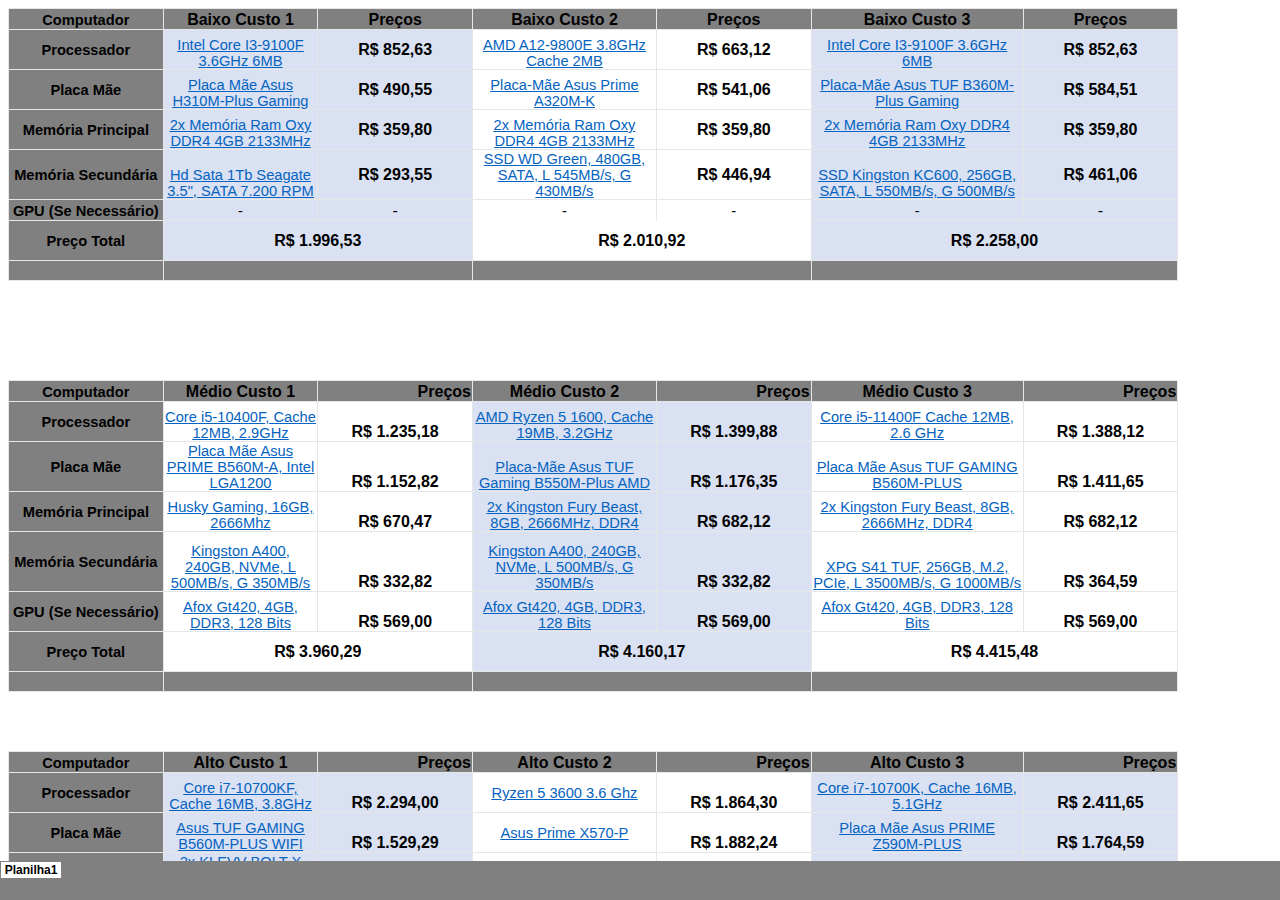
<file: index.html>
<html xmlns:v="urn:schemas-microsoft-com:vml"
xmlns:o="urn:schemas-microsoft-com:office:office"
xmlns:x="urn:schemas-microsoft-com:office:excel"
xmlns="http://www.w3.org/TR/REC-html40">

<head>
<meta name="Excel Workbook Frameset">
<meta http-equiv=Content-Type content="text/html; charset=windows-1252">
<meta name=ProgId content=Excel.Sheet>
<meta name=Generator content="Microsoft Excel 15">
<link rel=File-List href="index_arquivos/filelist.xml">
<![if !supportTabStrip]>
<link id="shLink" href="index_arquivos/sheet001.html">

<link id="shLink">

<script language="JavaScript">
<!--
 var c_lTabs=1;

 var c_rgszSh=new Array(c_lTabs);
 c_rgszSh[0] = "Planilha1";



 var c_rgszClr=new Array(8);
 c_rgszClr[0]="window";
 c_rgszClr[1]="buttonface";
 c_rgszClr[2]="windowframe";
 c_rgszClr[3]="windowtext";
 c_rgszClr[4]="threedlightshadow";
 c_rgszClr[5]="threedhighlight";
 c_rgszClr[6]="threeddarkshadow";
 c_rgszClr[7]="threedshadow";

 var g_iShCur;
 var g_rglTabX=new Array(c_lTabs);

function fnGetIEVer()
{
 var ua=window.navigator.userAgent
 var msie=ua.indexOf("MSIE")
 if (msie>0 && window.navigator.platform=="Win32")
  return parseInt(ua.substring(msie+5,ua.indexOf(".", msie)));
 else
  return 0;
}

function fnBuildFrameset()
{
 var szHTML="<frameset rows=\"*,18\" border=0 width=0 frameborder=no framespacing=0>"+
  "<frame src=\""+document.all.item("shLink")[0].href+"\" name=\"frSheet\" noresize>"+
  "<frameset cols=\"54,*\" border=0 width=0 frameborder=no framespacing=0>"+
  "<frame src=\"\" name=\"frScroll\" marginwidth=0 marginheight=0 scrolling=no>"+
  "<frame src=\"\" name=\"frTabs\" marginwidth=0 marginheight=0 scrolling=no>"+
  "</frameset></frameset><plaintext>";

 with (document) {
  open("text/html","replace");
  write(szHTML);
  close();
 }

 fnBuildTabStrip();
}

function fnBuildTabStrip()
{
 var szHTML=
  "<html><head><style>.clScroll {font:8pt Courier New;color:"+c_rgszClr[6]+";cursor:default;line-height:10pt;}"+
  ".clScroll2 {font:10pt Arial;color:"+c_rgszClr[6]+";cursor:default;line-height:11pt;}</style></head>"+
  "<body onclick=\"event.returnValue=false;\" ondragstart=\"event.returnValue=false;\" onselectstart=\"event.returnValue=false;\" bgcolor="+c_rgszClr[4]+" topmargin=0 leftmargin=0><table cellpadding=0 cellspacing=0 width=100%>"+
  "<tr><td colspan=6 height=1 bgcolor="+c_rgszClr[2]+"></td></tr>"+
  "<tr><td style=\"font:1pt\">&nbsp;<td>"+
  "<td valign=top id=tdScroll class=\"clScroll\" onclick=\"parent.fnFastScrollTabs(0);\" onmouseover=\"parent.fnMouseOverScroll(0);\" onmouseout=\"parent.fnMouseOutScroll(0);\"><a>&#171;</a></td>"+
  "<td valign=top id=tdScroll class=\"clScroll2\" onclick=\"parent.fnScrollTabs(0);\" ondblclick=\"parent.fnScrollTabs(0);\" onmouseover=\"parent.fnMouseOverScroll(1);\" onmouseout=\"parent.fnMouseOutScroll(1);\"><a>&lt</a></td>"+
  "<td valign=top id=tdScroll class=\"clScroll2\" onclick=\"parent.fnScrollTabs(1);\" ondblclick=\"parent.fnScrollTabs(1);\" onmouseover=\"parent.fnMouseOverScroll(2);\" onmouseout=\"parent.fnMouseOutScroll(2);\"><a>&gt</a></td>"+
  "<td valign=top id=tdScroll class=\"clScroll\" onclick=\"parent.fnFastScrollTabs(1);\" onmouseover=\"parent.fnMouseOverScroll(3);\" onmouseout=\"parent.fnMouseOutScroll(3);\"><a>&#187;</a></td>"+
  "<td style=\"font:1pt\">&nbsp;<td></tr></table></body></html>";

 with (frames['frScroll'].document) {
  open("text/html","replace");
  write(szHTML);
  close();
 }

 szHTML =
  "<html><head>"+
  "<style>A:link,A:visited,A:active {text-decoration:none;"+"color:"+c_rgszClr[3]+";}"+
  ".clTab {cursor:hand;background:"+c_rgszClr[1]+";font:9pt Arial;padding-left:3px;padding-right:3px;text-align:center;}"+
  ".clBorder {background:"+c_rgszClr[2]+";font:1pt;}"+
  "</style></head><body onload=\"parent.fnInit();\" onselectstart=\"event.returnValue=false;\" ondragstart=\"event.returnValue=false;\" bgcolor="+c_rgszClr[4]+
  " topmargin=0 leftmargin=0><table id=tbTabs cellpadding=0 cellspacing=0>";

 var iCellCount=(c_lTabs+1)*2;

 var i;
 for (i=0;i<iCellCount;i+=2)
  szHTML+="<col width=1><col>";

 var iRow;
 for (iRow=0;iRow<6;iRow++) {

  szHTML+="<tr>";

  if (iRow==5)
   szHTML+="<td colspan="+iCellCount+"></td>";
  else {
   if (iRow==0) {
    for(i=0;i<iCellCount;i++)
     szHTML+="<td height=1 class=\"clBorder\"></td>";
   } else if (iRow==1) {
    for(i=0;i<c_lTabs;i++) {
     szHTML+="<td height=1 nowrap class=\"clBorder\">&nbsp;</td>";
     szHTML+=
      "<td id=tdTab height=1 nowrap class=\"clTab\" onmouseover=\"parent.fnMouseOverTab("+i+");\" onmouseout=\"parent.fnMouseOutTab("+i+");\">"+
      "<a href=\""+document.all.item("shLink")[i].href+"\" target=\"frSheet\" id=aTab>&nbsp;"+c_rgszSh[i]+"&nbsp;</a></td>";
    }
    szHTML+="<td id=tdTab height=1 nowrap class=\"clBorder\"><a id=aTab>&nbsp;</a></td><td width=100%></td>";
   } else if (iRow==2) {
    for (i=0;i<c_lTabs;i++)
     szHTML+="<td height=1></td><td height=1 class=\"clBorder\"></td>";
    szHTML+="<td height=1></td><td height=1></td>";
   } else if (iRow==3) {
    for (i=0;i<iCellCount;i++)
     szHTML+="<td height=1></td>";
   } else if (iRow==4) {
    for (i=0;i<c_lTabs;i++)
     szHTML+="<td height=1 width=1></td><td height=1></td>";
    szHTML+="<td height=1 width=1></td><td></td>";
   }
  }
  szHTML+="</tr>";
 }

 szHTML+="</table></body></html>";
 with (frames['frTabs'].document) {
  open("text/html","replace");
  charset=document.charset;
  write(szHTML);
  close();
 }
}

function fnInit()
{
 g_rglTabX[0]=0;
 var i;
 for (i=1;i<=c_lTabs;i++)
  with (frames['frTabs'].document.all.tbTabs.rows[1].cells[fnTabToCol(i-1)])
   g_rglTabX[i]=offsetLeft+offsetWidth-6;
}

function fnTabToCol(iTab)
{
 return 2*iTab+1;
}

function fnNextTab(fDir)
{
 var iNextTab=-1;
 var i;

 with (frames['frTabs'].document.body) {
  if (fDir==0) {
   if (scrollLeft>0) {
    for (i=0;i<c_lTabs&&g_rglTabX[i]<scrollLeft;i++);
    if (i<c_lTabs)
     iNextTab=i-1;
   }
  } else {
   if (g_rglTabX[c_lTabs]+6>offsetWidth+scrollLeft) {
    for (i=0;i<c_lTabs&&g_rglTabX[i]<=scrollLeft;i++);
    if (i<c_lTabs)
     iNextTab=i;
   }
  }
 }
 return iNextTab;
}

function fnScrollTabs(fDir)
{
 var iNextTab=fnNextTab(fDir);

 if (iNextTab>=0) {
  frames['frTabs'].scroll(g_rglTabX[iNextTab],0);
  return true;
 } else
  return false;
}

function fnFastScrollTabs(fDir)
{
 if (c_lTabs>16)
  frames['frTabs'].scroll(g_rglTabX[fDir?c_lTabs-1:0],0);
 else
  if (fnScrollTabs(fDir)>0) window.setTimeout("fnFastScrollTabs("+fDir+");",5);
}

function fnSetTabProps(iTab,fActive)
{
 var iCol=fnTabToCol(iTab);
 var i;

 if (iTab>=0) {
  with (frames['frTabs'].document.all) {
   with (tbTabs) {
    for (i=0;i<=4;i++) {
     with (rows[i]) {
      if (i==0)
       cells[iCol].style.background=c_rgszClr[fActive?0:2];
      else if (i>0 && i<4) {
       if (fActive) {
        cells[iCol-1].style.background=c_rgszClr[2];
        cells[iCol].style.background=c_rgszClr[0];
        cells[iCol+1].style.background=c_rgszClr[2];
       } else {
        if (i==1) {
         cells[iCol-1].style.background=c_rgszClr[2];
         cells[iCol].style.background=c_rgszClr[1];
         cells[iCol+1].style.background=c_rgszClr[2];
        } else {
         cells[iCol-1].style.background=c_rgszClr[4];
         cells[iCol].style.background=c_rgszClr[(i==2)?2:4];
         cells[iCol+1].style.background=c_rgszClr[4];
        }
       }
      } else
       cells[iCol].style.background=c_rgszClr[fActive?2:4];
     }
    }
   }
   with (aTab[iTab].style) {
    cursor=(fActive?"default":"hand");
    color=c_rgszClr[3];
   }
  }
 }
}

function fnMouseOverScroll(iCtl)
{
 frames['frScroll'].document.all.tdScroll[iCtl].style.color=c_rgszClr[7];
}

function fnMouseOutScroll(iCtl)
{
 frames['frScroll'].document.all.tdScroll[iCtl].style.color=c_rgszClr[6];
}

function fnMouseOverTab(iTab)
{
 if (iTab!=g_iShCur) {
  var iCol=fnTabToCol(iTab);
  with (frames['frTabs'].document.all) {
   tdTab[iTab].style.background=c_rgszClr[5];
  }
 }
}

function fnMouseOutTab(iTab)
{
 if (iTab>=0) {
  var elFrom=frames['frTabs'].event.srcElement;
  var elTo=frames['frTabs'].event.toElement;

  if ((!elTo) ||
   (elFrom.tagName==elTo.tagName) ||
   (elTo.tagName=="A" && elTo.parentElement!=elFrom) ||
   (elFrom.tagName=="A" && elFrom.parentElement!=elTo)) {

   if (iTab!=g_iShCur) {
    with (frames['frTabs'].document.all) {
     tdTab[iTab].style.background=c_rgszClr[1];
    }
   }
  }
 }
}

function fnSetActiveSheet(iSh)
{
 if (iSh!=g_iShCur) {
  fnSetTabProps(g_iShCur,false);
  fnSetTabProps(iSh,true);
  g_iShCur=iSh;
 }
}

 window.g_iIEVer=fnGetIEVer();
 if (window.g_iIEVer>=4)
  fnBuildFrameset();
//-->
</script>
<![endif]><!--[if gte mso 9]><xml>
 <x:ExcelWorkbook>
  <x:ExcelWorksheets>
   <x:ExcelWorksheet>
    <x:Name>Planilha1</x:Name>
    <x:WorksheetSource HRef="index_arquivos/sheet001.html"/>
   </x:ExcelWorksheet>
  </x:ExcelWorksheets>
  <x:Stylesheet HRef="index_arquivos/stylesheet.css"/>
  <x:WindowHeight>11160</x:WindowHeight>
  <x:WindowWidth>20730</x:WindowWidth>
  <x:WindowTopX>32767</x:WindowTopX>
  <x:WindowTopY>4605</x:WindowTopY>
  <x:ProtectStructure>False</x:ProtectStructure>
  <x:ProtectWindows>False</x:ProtectWindows>
 </x:ExcelWorkbook>
</xml><![endif]-->
</head>

<frameset rows="*,39" border=0 width=0 frameborder=no framespacing=0>
 <frame src="index_arquivos/sheet001.html" name="frSheet">
 <frame src="index_arquivos/tabstrip.html" name="frTabs" marginwidth=0 marginheight=0>
 <noframes>
  <body>
   <p>Esta p�gina usa quadros, mas o seu navegador n�o d� suporte para eles.</p>
  </body>
 </noframes>
</frameset>
</html>
</file>
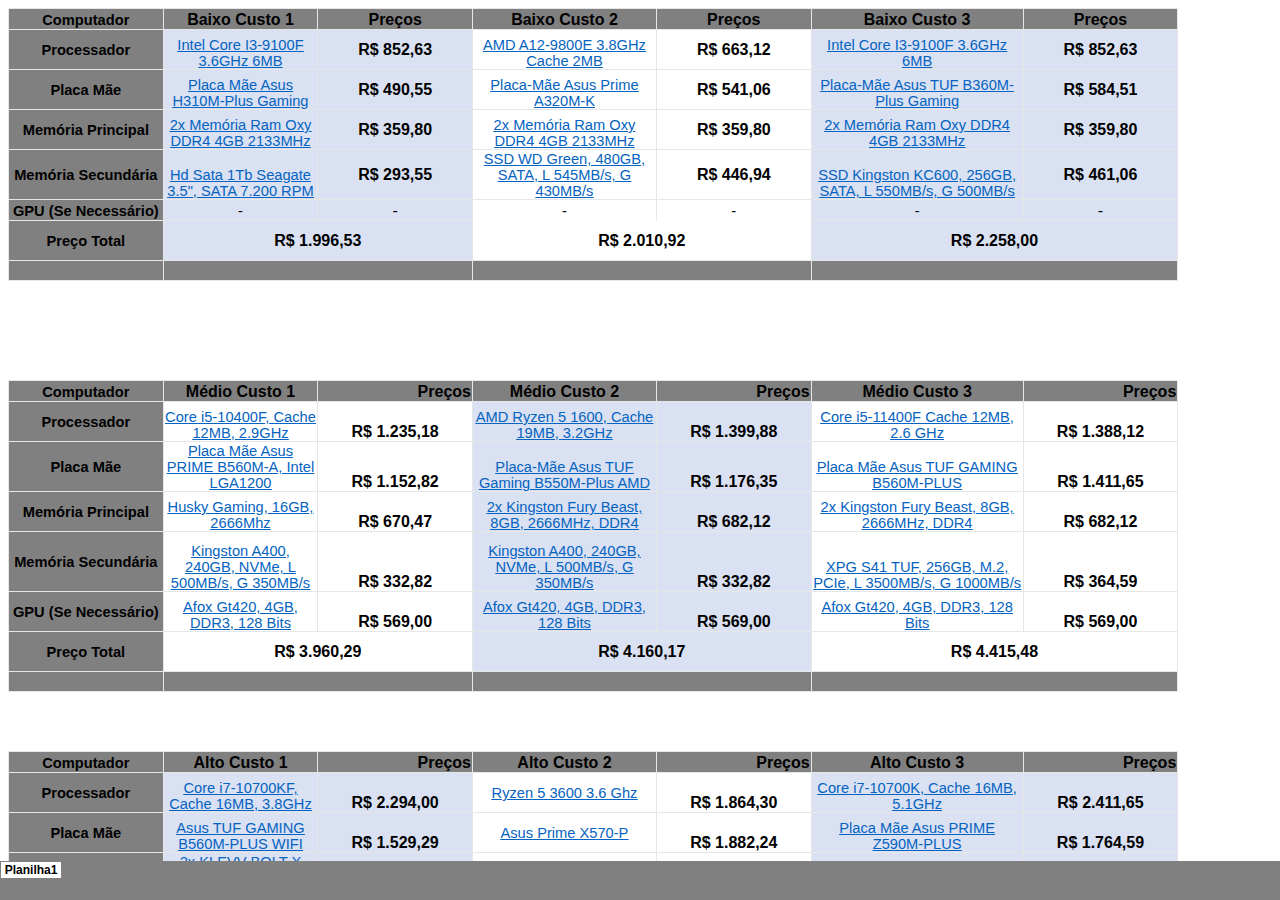
<file: index_arquivos/sheet001.html>
<html xmlns:v="urn:schemas-microsoft-com:vml"
xmlns:o="urn:schemas-microsoft-com:office:office"
xmlns:x="urn:schemas-microsoft-com:office:excel"
xmlns="http://www.w3.org/TR/REC-html40">

<head>
<meta http-equiv=Content-Type content="text/html; charset=windows-1252">
<meta name=ProgId content=Excel.Sheet>
<meta name=Generator content="Microsoft Excel 15">
<link id=Main-File rel=Main-File href="../index.html">
<link rel=File-List href=filelist.xml>
<link rel=Stylesheet href=stylesheet.css>
<style>
<!--table
	{mso-displayed-decimal-separator:"\,";
	mso-displayed-thousand-separator:"\.";}
@page
	{margin:.79in .51in .79in .51in;
	mso-header-margin:.31in;
	mso-footer-margin:.31in;}
-->
</style>
<![if !supportTabStrip]><script language="JavaScript">
<!--
function fnUpdateTabs()
 {
  if (parent.window.g_iIEVer>=4) {
   if (parent.document.readyState=="complete"
    && parent.frames['frTabs'].document.readyState=="complete")
   parent.fnSetActiveSheet(0);
  else
   window.setTimeout("fnUpdateTabs();",150);
 }
}

if (window.name!="frSheet")
 window.location.replace("../index.html");
else
 fnUpdateTabs();
//-->
</script>
<![endif]>
</head>

<body link="#0563C1" vlink="#954F72">

<table border=0 cellpadding=0 cellspacing=0 width=1171 style='border-collapse:
 collapse;table-layout:fixed;width:877pt'>
 <col width=155 span=3 style='width:116pt'>
 <col width=184 style='mso-width-source:userset;mso-width-alt:6729;width:138pt'>
 <col width=155 style='width:116pt'>
 <col width=212 style='mso-width-source:userset;mso-width-alt:7753;width:159pt'>
 <col width=155 style='width:116pt'>
 <tr height=21 style='height:15.75pt'>
  <td height=21 class=xl78 width=155 style='height:15.75pt;width:116pt'>Computador</td>
  <td class=xl79 width=155 style='border-left:none;width:116pt'>Baixo Custo 1</td>
  <td class=xl81 width=155 style='border-left:none;width:116pt'>Pre�os</td>
  <td class=xl79 width=184 style='border-left:none;width:138pt'>Baixo Custo 2</td>
  <td class=xl81 width=155 style='border-left:none;width:116pt'>Pre�os</td>
  <td class=xl79 width=212 style='border-left:none;width:159pt'>Baixo Custo 3</td>
  <td class=xl81 width=155 style='border-left:none;width:116pt'>Pre�os</td>
 </tr>
 <tr height=40 style='height:30.0pt'>
  <td height=40 class=xl65 width=155 style='height:30.0pt;border-top:none;
  width:116pt'>Processador</td>
  <td class=xl66 width=155 style='border-top:none;border-left:none;width:116pt'><a
  href="https://www.casasbahia.com.br/processador-intel-core-i3-9100f-36ghz-6mb-lga1151-9-geracao-bx80684i39100f-1503982069/p/1503982069?utm_medium=Cpc&amp;utm_source=GP_PLA&amp;IdSku=1503982069&amp;idLojista=13600&amp;utm_campaign=3P_acess%C3%B3rios-e-inova%C3%A7%C3%B5es_SSC&amp;gclid=Cj0KCQjwg7KJBhDyARIsAHrAXaHykaQN1WdSreZ-4OyK3BvWLztaeTyigDHKmojF0Svz7Nef50PIP78aAtsGEALw_wcB"
  target="_parent">Intel Core I3-9100F 3.6GHz 6MB</a></td>
  <td class=xl69 width=155 style='border-top:none;border-left:none;width:116pt'>R$
  852,63</td>
  <td class=xl70 width=184 style='border-top:none;border-left:none;width:138pt'><a
  href="https://www.magazineluiza.com.br/processador-amd-a12-9800e-am4-3-8ghz-cache-2mb/p/jf29a3k9h6/in/prsd/?&amp;seller_id=cltech"
  target="_parent">AMD A12-9800E 3.8GHz Cache 2MB</a></td>
  <td class=xl73 width=155 style='border-top:none;border-left:none;width:116pt'>R$
  663,12</td>
  <td class=xl66 width=212 style='border-top:none;border-left:none;width:159pt'><a
  href="https://www.casasbahia.com.br/processador-intel-core-i3-9100f-36ghz-6mb-lga1151-9-geracao-bx80684i39100f-1503982069/p/1503982069?utm_medium=Cpc&amp;utm_source=GP_PLA&amp;IdSku=1503982069&amp;idLojista=13600&amp;utm_campaign=3P_acess%C3%B3rios-e-inova%C3%A7%C3%B5es_SSC&amp;gclid=Cj0KCQjwg7KJBhDyARIsAHrAXaHykaQN1WdSreZ-4OyK3BvWLztaeTyigDHKmojF0Svz7Nef50PIP78aAtsGEALw_wcB"
  target="_parent">Intel Core I3-9100F 3.6GHz 6MB</a></td>
  <td class=xl69 width=155 style='border-top:none;border-left:none;width:116pt'>R$
  852,63</td>
 </tr>
 <tr height=40 style='height:30.0pt'>
  <td height=40 class=xl65 width=155 style='height:30.0pt;border-top:none;
  width:116pt'>Placa M�e</td>
  <td class=xl66 width=155 style='border-top:none;border-left:none;width:116pt'><a
  href="https://www.kabum.com.br/produto/152984/placa-m-e-asus-h310m-plus-gaming-p-processador-intel-9-8-gera-o-lga-1151-ddr4-matx"
  target="_parent">Placa M�e Asus H310M-Plus Gaming</a></td>
  <td class=xl69 width=155 style='border-top:none;border-left:none;width:116pt'>R$
  490,55</td>
  <td class=xl70 width=184 style='border-top:none;border-left:none;width:138pt'><a
  href="https://www.kabum.com.br/produto/93427/placa-m-e-asus-prime-a320m-k-br-amd-am4-matx-ddr4"
  target="_parent">Placa-M�e Asus Prime A320M-K</a></td>
  <td class=xl73 width=155 style='border-top:none;border-left:none;width:116pt'>R$
  541,06</td>
  <td class=xl66 width=212 style='border-top:none;border-left:none;width:159pt'><a
  href="https://www.kabum.com.br/produto/133992/placa-m-e-asus-tuf-b360m-plus-gaming-br-intel-lga-1151-matx-ddr4"
  target="_parent">Placa-M�e Asus TUF B360M-Plus Gaming</a></td>
  <td class=xl69 width=155 style='border-top:none;border-left:none;width:116pt'>R$
  584,51</td>
 </tr>
 <tr height=40 style='height:30.0pt'>
  <td height=40 class=xl65 width=155 style='height:30.0pt;border-top:none;
  width:116pt'>Mem�ria Principal</td>
  <td class=xl66 width=155 style='border-top:none;border-left:none;width:116pt'><a
  href="https://www.kabum.com.br/produto/117545/mem-ria-ram-oxy-ddr4-4gb-2133mhz-oxy16n11-4g"
  target="_parent">2x Mem�ria Ram Oxy DDR4 4GB 2133MHz</a></td>
  <td class=xl69 width=155 style='border-top:none;border-left:none;width:116pt'>R$
  359,80</td>
  <td class=xl70 width=184 style='border-top:none;border-left:none;width:138pt'><a
  href="https://www.kabum.com.br/produto/117545/mem-ria-ram-oxy-ddr4-4gb-2133mhz-oxy16n11-4g"
  target="_parent">2x Mem�ria Ram Oxy DDR4 4GB 2133MHz</a></td>
  <td class=xl73 width=155 style='border-top:none;border-left:none;width:116pt'>R$
  359,80</td>
  <td class=xl66 width=212 style='border-top:none;border-left:none;width:159pt'><a
  href="https://www.kabum.com.br/produto/117545/mem-ria-ram-oxy-ddr4-4gb-2133mhz-oxy16n11-4g"
  target="_parent">2x Mem�ria Ram Oxy DDR4 4GB 2133MHz</a></td>
  <td class=xl69 width=155 style='border-top:none;border-left:none;width:116pt'>R$
  359,80</td>
 </tr>
 <tr height=40 style='height:30.0pt'>
  <td height=40 class=xl65 width=155 style='height:30.0pt;border-top:none;
  width:116pt'>Mem�ria Secund�ria</td>
  <td class=xl66 width=155 style='border-top:none;border-left:none;width:116pt'><a
  href="https://www.americanas.com.br/produto/3148540847?WT.srch=1&amp;opn=YSMESP&amp;sellerid=18552346000168&amp;epar=bp_pl_00_go_todos-os-produtos_geral_gmv&amp;acc=e789ea56094489dffd798f86ff51c7a9&amp;i=56f30ab2eec3dfb1f8ebb847&amp;o=6072c3e5f8e95eac3d53408a&amp;gclid=Cj0KCQjwg7KJBhDyARIsAHrAXaF_9eM6DmTKXiJqMvjPTut14Chq3B6JXwDxRiErT1iOEzX7eI2fTBQaAik8EALw_wcB"
  target="_parent">Hd Sata 1Tb Seagate 3.5&quot;, SATA 7.200 RPM</a></td>
  <td class=xl69 width=155 style='border-top:none;border-left:none;width:116pt'>R$
  293,55</td>
  <td class=xl70 width=184 style='border-top:none;border-left:none;width:138pt'><a
  href="https://www.kabum.com.br/produto/98432/ssd-wd-green-480gb-sata-leitura-545mb-s-grava-o-430mb-s-wds480g2g0a"
  target="_parent">SSD WD Green, 480GB, SATA, L 545MB/s, G 430MB/s</a></td>
  <td class=xl73 width=155 style='border-top:none;border-left:none;width:116pt'>R$
  446,94</td>
  <td class=xl66 width=212 style='border-top:none;border-left:none;width:159pt'><a
  href="https://www.kabum.com.br/produto/107338/ssd-kingston-kc600-256gb-sata-leitura-550mb-s-grava-o-500mb-s-skc600-256g"
  target="_parent">SSD Kingston KC600, 256GB, SATA, L 550MB/s, G 500MB/s</a></td>
  <td class=xl69 width=155 style='border-top:none;border-left:none;width:116pt'>R$
  461,06</td>
 </tr>
 <tr height=21 style='height:15.75pt'>
  <td height=21 class=xl65 width=155 style='height:15.75pt;border-top:none;
  width:116pt'>GPU (Se Necess�rio)</td>
  <td class=xl68 width=155 style='border-top:none;border-left:none;width:116pt'>-</td>
  <td class=xl72 width=155 style='border-top:none;border-left:none;width:116pt'>-</td>
  <td class=xl74 width=184 style='border-top:none;border-left:none;width:138pt'>-</td>
  <td class=xl74 width=155 style='border-top:none;border-left:none;width:116pt'>-</td>
  <td class=xl68 width=212 style='border-top:none;border-left:none;width:159pt'>-</td>
  <td class=xl72 width=155 style='border-top:none;border-left:none;width:116pt'>-</td>
 </tr>
 <tr height=40 style='mso-height-source:userset;height:30.0pt'>
  <td height=40 class=xl65 width=155 style='height:30.0pt;border-top:none;
  width:116pt'>Pre�o Total</td>
  <td colspan=2 class=xl88 width=310 style='border-right:.5pt solid #E7E6E6;
  border-left:none;width:232pt'>R$ 1.996,53</td>
  <td colspan=2 class=xl90 width=339 style='border-right:.5pt solid #E7E6E6;
  border-left:none;width:254pt'>R$ 2.010,92</td>
  <td colspan=2 class=xl88 width=367 style='border-right:.5pt solid #E7E6E6;
  border-left:none;width:275pt'>R$ 2.258,00</td>
 </tr>
 <tr height=20 style='height:15.0pt'>
  <td height=20 class=xl65 width=155 style='height:15.0pt;border-top:none;
  width:116pt'>&nbsp;</td>
  <td colspan=2 class=xl82 width=310 style='border-right:.5pt solid #E7E6E6;
  border-left:none;width:232pt'>&nbsp;</td>
  <td colspan=2 class=xl82 width=339 style='border-right:.5pt solid #E7E6E6;
  border-left:none;width:254pt'>&nbsp;</td>
  <td colspan=2 class=xl82 width=367 style='border-right:.5pt solid #E7E6E6;
  border-left:none;width:275pt'>&nbsp;</td>
 </tr>
 <tr height=100 style='height:75.0pt;mso-xlrowspan:5'>
  <td height=100 colspan=7 style='height:75.0pt;mso-ignore:colspan'></td>
 </tr>
 <tr height=21 style='height:15.75pt'>
  <td height=21 class=xl78 width=155 style='height:15.75pt;width:116pt'>Computador</td>
  <td class=xl79 width=155 style='border-left:none;width:116pt'>M�dio Custo 1</td>
  <td class=xl80 width=155 style='border-left:none;width:116pt'>Pre�os</td>
  <td class=xl79 width=184 style='border-left:none;width:138pt'>M�dio Custo 2</td>
  <td class=xl80 width=155 style='border-left:none;width:116pt'>Pre�os</td>
  <td class=xl79 width=212 style='border-left:none;width:159pt'>M�dio Custo 3</td>
  <td class=xl80 width=155 style='border-left:none;width:116pt'>Pre�os</td>
 </tr>
 <tr height=40 style='height:30.0pt'>
  <td height=40 class=xl65 width=155 style='height:30.0pt;border-top:none;
  width:116pt'>Processador</td>
  <td class=xl70 width=155 style='border-top:none;border-left:none;width:116pt'><a
  href="https://www.kabum.com.br/produto/112991/processador-intel-core-i5-10400f-cache-12mb-2-9ghz-4-3ghz-max-turbo-lga-1200-bx8070110400f"
  target="_parent">Core i5-10400F, Cache 12MB, 2.9GHz</a></td>
  <td class=xl71 width=155 style='border-top:none;border-left:none;width:116pt'>R$
  1.235,18</td>
  <td class=xl66 width=184 style='border-top:none;border-left:none;width:138pt'><a
  href="https://www.kabum.com.br/produto/107545/processador-amd-ryzen-5-1600-cache-19mb-3-2ghz-3-6ghz-max-turbo-am4-yd1600bbafbox"
  target="_parent">AMD Ryzen 5 1600, Cache 19MB, 3.2GHz</a></td>
  <td class=xl67 width=155 style='border-top:none;border-left:none;width:116pt'>R$
  1.399,88</td>
  <td class=xl70 width=212 style='border-top:none;border-left:none;width:159pt'><a
  href="https://www.kabum.com.br/produto/148917/processador-intel-core-i5-11400f-11-geracao-cache-12mb-2-6-ghz-4-4ghz-turbo-lga1200-bx8070811400f"
  target="_parent">Core i5-11400F Cache 12MB, 2.6 GHz</a></td>
  <td class=xl71 width=155 style='border-top:none;border-left:none;width:116pt'>R$
  1.388,12</td>
 </tr>
 <tr height=40 style='mso-height-source:userset;height:30.0pt'>
  <td height=40 class=xl65 width=155 style='height:30.0pt;border-top:none;
  width:116pt'>Placa M�e</td>
  <td class=xl70 width=155 style='border-top:none;border-left:none;width:116pt'><a
  href="https://www.kabum.com.br/produto/165108/placa-mae-asus-prime-b560m-a-intel-lga1200-matx-ddr4-90mb17a0-m0eayo"
  target="_parent">Placa M�e Asus PRIME B560M-A, Intel LGA1200</a></td>
  <td class=xl71 width=155 style='border-top:none;border-left:none;width:116pt'>R$
  1.152,82</td>
  <td class=xl66 width=184 style='border-top:none;border-left:none;width:138pt'><a
  href="https://www.kabum.com.br/produto/115216/placa-mae-asus-tuf-gaming-b550m-plus-amd-am4-matx-ddr4"
  target="_parent">Placa-M�e Asus TUF Gaming B550M-Plus AMD</a></td>
  <td class=xl67 width=155 style='border-top:none;border-left:none;width:116pt'>R$
  1.176,35</td>
  <td class=xl70 width=212 style='border-top:none;border-left:none;width:159pt'><a
  href="https://kabum.com.br/produto/151568/placa-mae-asus-tuf-gaming-b560m-plus-intel-lga1200-microatx-ddr4-90mb1780-m0eay0"
  target="_parent">Placa M�e Asus TUF GAMING B560M-PLUS</a></td>
  <td class=xl71 width=155 style='border-top:none;border-left:none;width:116pt'>R$
  1.411,65</td>
 </tr>
 <tr height=40 style='height:30.0pt'>
  <td height=40 class=xl65 width=155 style='height:30.0pt;border-top:none;
  width:116pt'>Mem�ria Principal</td>
  <td class=xl75 width=155 style='width:116pt'><a
  href="https://www.kabum.com.br/produto/114223/memoria-husky-gaming-16gb-2666mhz-ddr4-cl19-preto-hmr-d41626"
  target="_parent">Husky Gaming, 16GB, 2666Mhz</a></td>
  <td class=xl71 width=155 style='border-top:none;width:116pt'>R$ 670,47</td>
  <td class=xl76 width=184 style='border-top:none;border-left:none;width:138pt'><a
  href="https://www.kabum.com.br/produto/172320/memoria-kingston-fury-beast-8gb-2666mhz-ddr4-cl16-preto-kf426c16bb-8"
  target="_parent">2x Kingston Fury Beast, 8GB, 2666MHz, DDR4</a></td>
  <td class=xl67 width=155 style='border-top:none;border-left:none;width:116pt'>R$
  682,12</td>
  <td class=xl70 width=212 style='border-top:none;border-left:none;width:159pt'><a
  href="https://www.kabum.com.br/produto/172320/memoria-kingston-fury-beast-8gb-2666mhz-ddr4-cl16-preto-kf426c16bb-8"
  target="_parent">2x Kingston Fury Beast, 8GB, 2666MHz, DDR4</a></td>
  <td class=xl71 width=155 style='border-top:none;border-left:none;width:116pt'>R$
  682,12</td>
 </tr>
 <tr height=60 style='height:45.0pt'>
  <td height=60 class=xl65 width=155 style='height:45.0pt;border-top:none;
  width:116pt'>Mem�ria Secund�ria</td>
  <td class=xl70 width=155 style='border-left:none;width:116pt'><a
  href="https://www.kabum.com.br/produto/101189/ssd-kingston-a400-240gb-m-2-leitura-500mb-s-gravacao-350mb-s-sa400m8-240g"
  target="_parent">Kingston A400, 240GB, NVMe, L 500MB/s, G 350MB/s</a></td>
  <td class=xl71 width=155 style='border-top:none;border-left:none;width:116pt'>R$
  332,82</td>
  <td class=xl66 width=184 style='border-top:none;border-left:none;width:138pt'><a
  href="https://www.kabum.com.br/produto/101189/ssd-kingston-a400-240gb-m-2-leitura-500mb-s-gravacao-350mb-s-sa400m8-240g"
  target="_parent">Kingston A400, 240GB, NVMe, L 500MB/s, G 350MB/s</a></td>
  <td class=xl67 width=155 style='border-top:none;border-left:none;width:116pt'>R$
  332,82</td>
  <td class=xl70 width=212 style='border-top:none;border-left:none;width:159pt'><a
  href="https://www.kabum.com.br/produto/168869/ssd-apacer-as2280p4-256gb-pcie-gen3x4-leitura-2100mb-s-e-grava-o-1300mb-s-3d-tlc-preto-ap256gas2280p4-1"
  target="_parent">XPG S41 TUF, 256GB, M.2, PCIe, L 3500MB/s, G 1000MB/s</a></td>
  <td class=xl71 width=155 style='border-top:none;border-left:none;width:116pt'>R$
  364,59</td>
 </tr>
 <tr height=40 style='height:30.0pt'>
  <td height=40 class=xl65 width=155 style='height:30.0pt;border-top:none;
  width:116pt'>GPU (Se Necess�rio)</td>
  <td class=xl70 width=155 style='border-top:none;border-left:none;width:116pt'><a
  href="https://www.kabum.com.br/produto/170112/placa-de-video-afox-gt420-4gb-ddr3-128-bits-af420-4096d3l5"
  target="_parent">Afox Gt420, 4GB, DDR3, 128 Bits</a></td>
  <td class=xl71 width=155 style='border-top:none;border-left:none;width:116pt'>R$
  569,00</td>
  <td class=xl66 width=184 style='border-top:none;border-left:none;width:138pt'><a
  href="https://www.kabum.com.br/produto/170112/placa-de-video-afox-gt420-4gb-ddr3-128-bits-af420-4096d3l5"
  target="_parent">Afox Gt420, 4GB, DDR3, 128 Bits</a></td>
  <td class=xl67 width=155 style='border-top:none;border-left:none;width:116pt'>R$
  569,00</td>
  <td class=xl70 width=212 style='border-top:none;border-left:none;width:159pt'><a
  href="https://www.kabum.com.br/produto/170112/placa-de-video-afox-gt420-4gb-ddr3-128-bits-af420-4096d3l5"
  target="_parent">Afox Gt420, 4GB, DDR3, 128 Bits</a></td>
  <td class=xl71 width=155 style='border-top:none;border-left:none;width:116pt'>R$
  569,00</td>
 </tr>
 <tr height=40 style='mso-height-source:userset;height:30.0pt'>
  <td height=40 class=xl65 width=155 style='height:30.0pt;border-top:none;
  width:116pt'>Pre�o Total</td>
  <td colspan=2 class=xl86 width=310 style='border-bottom:.5pt solid #E7E6E6;
  border-left:none;width:232pt'>R$ 3.960,29</td>
  <td colspan=2 class=xl84 width=339 style='border-bottom:.5pt solid #E7E6E6;
  border-left:none;width:254pt'>R$ 4.160,17</td>
  <td colspan=2 class=xl86 width=367 style='border-bottom:.5pt solid #E7E6E6;
  border-left:none;width:275pt'>R$ 4.415,48</td>
 </tr>
 <tr height=20 style='height:15.0pt'>
  <td height=20 class=xl65 width=155 style='height:15.0pt;border-top:none;
  width:116pt'>&nbsp;</td>
  <td colspan=2 class=xl82 width=310 style='border-right:.5pt solid #E7E6E6;
  border-left:none;width:232pt'>&nbsp;</td>
  <td colspan=2 class=xl82 width=339 style='border-right:.5pt solid #E7E6E6;
  border-left:none;width:254pt'>&nbsp;</td>
  <td colspan=2 class=xl82 width=367 style='border-right:.5pt solid #E7E6E6;
  border-left:none;width:275pt'>&nbsp;</td>
 </tr>
 <tr height=60 style='height:45.0pt;mso-xlrowspan:3'>
  <td height=60 colspan=7 style='height:45.0pt;mso-ignore:colspan'></td>
 </tr>
 <tr height=21 style='height:15.75pt'>
  <td height=21 class=xl78 width=155 style='height:15.75pt;width:116pt'>Computador</td>
  <td class=xl79 width=155 style='border-left:none;width:116pt'>Alto Custo 1</td>
  <td class=xl80 width=155 style='border-left:none;width:116pt'>Pre�os</td>
  <td class=xl79 width=184 style='border-left:none;width:138pt'>Alto Custo 2</td>
  <td class=xl80 width=155 style='border-left:none;width:116pt'>Pre�os</td>
  <td class=xl79 width=212 style='border-left:none;width:159pt'>Alto Custo 3</td>
  <td class=xl80 width=155 style='border-left:none;width:116pt'>Pre�os</td>
 </tr>
 <tr height=40 style='height:30.0pt'>
  <td height=40 class=xl65 width=155 style='height:30.0pt;border-top:none;
  width:116pt'>Processador</td>
  <td class=xl66 width=155 style='border-top:none;border-left:none;width:116pt'><a
  href="https://www.kabum.com.br/produto/112997/processador-intel-core-i7-10700kf-cache-16mb-3-8ghz-5-1ghz-max-turbo-lga-1200-bx8070110700kf"
  target="_parent">Core i7-10700KF, Cache 16MB, 3.8GHz</a></td>
  <td class=xl67 width=155 style='border-top:none;border-left:none;width:116pt'>R$
  2.294,00</td>
  <td class=xl77 width=184 style='border-top:none;border-left:none;width:138pt'><a
  href="https://www.shoptime.com.br/produto/1823195363/processador-ryzen-5-3600-amd-100-100000031box-6-nucleos-12-threads-3-6-ghz-4-2-turbo-sem-video-integrado?opn=GOOGLEXML&amp;sellerid=3482370000109"
  target="_parent">Ryzen 5 3600 3.6 Ghz</a></td>
  <td class=xl71 width=155 style='border-top:none;border-left:none;width:116pt'>R$
  1.864,30</td>
  <td class=xl66 width=212 style='border-top:none;border-left:none;width:159pt'><a
  href="https://www.kabum.com.br/produto/115733/processador-intel-core-i7-10700k-marvels-avengers-collectors-edition-packaging-cache-16mb-5-1ghz-lga1200-bx8070110700ka"
  target="_parent">Core i7-10700K, Cache 16MB, 5.1GHz</a></td>
  <td class=xl67 width=155 style='border-top:none;border-left:none;width:116pt'>R$
  2.411,65</td>
 </tr>
 <tr height=40 style='height:30.0pt'>
  <td height=40 class=xl65 width=155 style='height:30.0pt;border-top:none;
  width:116pt'>Placa M�e</td>
  <td class=xl66 width=155 style='border-top:none;border-left:none;width:116pt'><a
  href="https://www.kabum.com.br/produto/151567/placa-mae-asus-tuf-gaming-b560m-plus-wifi-intel-lga1200-microatx-ddr4-90mb1770-m0eay0"
  target="_parent">Asus TUF GAMING B560M-PLUS WIFI</a></td>
  <td class=xl67 width=155 style='border-top:none;border-left:none;width:116pt'>R$
  1.529,29</td>
  <td class=xl77 width=184 style='border-top:none;border-left:none;width:138pt'><a
  href="https://www.kabum.com.br/produto/128495/placa-mae-asus-prime-x570-p-amd-atx-ddr4"
  target="_parent">Asus Prime X570-P</a></td>
  <td class=xl71 width=155 style='border-top:none;border-left:none;width:116pt'>R$
  1.882,24</td>
  <td class=xl66 width=212 style='border-top:none;border-left:none;width:159pt'><a
  href="https://www.kabum.com.br/produto/164839/placa-mae-asus-prime-z590m-plus-intel-lga1200-matx-ddr4-90mb1690-m0eay0"
  target="_parent">Placa M�e Asus PRIME Z590M-PLUS</a></td>
  <td class=xl67 width=155 style='border-top:none;border-left:none;width:116pt'>R$
  1.764,59</td>
 </tr>
 <tr height=40 style='height:30.0pt'>
  <td height=40 class=xl65 width=155 style='height:30.0pt;border-top:none;
  width:116pt'>Mem�ria Principal</td>
  <td class=xl66 width=155 style='border-top:none;border-left:none;width:116pt'><a
  href="https://www.kabum.com.br/produto/152434/memoria-klevv-bolt-x-16gb-3600mhz-ddr4-kd4agu880-36a180t"
  target="_parent">2x KLEVV BOLT X 16GB, 3600MHz, DDR4</a></td>
  <td class=xl67 width=155 style='border-top:none;border-left:none;width:116pt'>R$
  1.411,52</td>
  <td class=xl70 width=184 style='border-top:none;border-left:none;width:138pt'><a
  href="https://www.kabum.com.br/produto/114624/memoria-corsair-dominator-platinum-rgb-32gb-2x16gb-3600mhz-ddr4-c18-cmt32gx4m2z3600c18"
  target="_parent">2x Corsair Dominator RGB 16GB, 3600MHz, DDR4</a></td>
  <td class=xl71 width=155 style='border-top:none;border-left:none;width:116pt'>R$
  2.588,12</td>
  <td class=xl66 width=212 style='border-top:none;border-left:none;width:159pt'><a
  href="https://www.kabum.com.br/produto/114624/memoria-corsair-dominator-platinum-rgb-32gb-2x16gb-3600mhz-ddr4-c18-cmt32gx4m2z3600c18"
  target="_parent">2x Corsair Dominator RGB 16GB, 3600MHz, DDR4</a></td>
  <td class=xl67 width=155 style='border-top:none;border-left:none;width:116pt'>R$
  2.588,12</td>
 </tr>
 <tr height=40 style='mso-height-source:userset;height:30.0pt'>
  <td height=40 class=xl65 width=155 style='height:30.0pt;border-top:none;
  width:116pt'>Mem�ria Secund�ria</td>
  <td class=xl66 width=155 style='border-top:none;border-left:none;width:116pt'><a
  href="https://www.kabum.com.br/produto/158795/ssd-lexar-lnm610-1tb-nvme-m-2-2280-leitura-2100mb-s-e-gravacao-1600mb-s-lnm610-1trb"
  target="_parent">Lexar LNM610 1TB M.2, L 2100MB/s e G 1600MB/s</a></td>
  <td class=xl67 width=155 style='border-top:none;border-left:none;width:116pt'>R$
  929,29</td>
  <td class=xl70 width=184 style='border-top:none;border-left:none;width:138pt'><a
  href="https://www.kabum.com.br/produto/158795/ssd-lexar-lnm610-1tb-nvme-m-2-2280-leitura-2100mb-s-e-gravacao-1600mb-s-lnm610-1trb"
  target="_parent">Lexar LNM610 1TB M.2, L 2100MB/s e G 1600MB/s</a></td>
  <td class=xl71 width=155 style='border-top:none;border-left:none;width:116pt'>R$
  929,29</td>
  <td class=xl66 width=212 style='border-top:none;border-left:none;width:159pt'><a
  href="https://www.kabum.com.br/produto/155410/ssd-kingston-nv1-2tb-m-2-2280-nvme-leitura-2100mb-s-e-gravacao-1700mb-s-snvs-2000g"
  target="_parent">Kingston NV1 2TB,M.2 L 2100MB/s e G 1700MB/s</a></td>
  <td class=xl67 width=155 style='border-top:none;border-left:none;width:116pt'>R$
  1.764,59</td>
 </tr>
 <tr height=40 style='height:30.0pt'>
  <td height=40 class=xl65 width=155 style='height:30.0pt;border-top:none;
  width:116pt'>GPU (Se Necess�rio)</td>
  <td class=xl66 width=155 style='border-top:none;border-left:none;width:116pt'><a
  href="https://www.kabum.com.br/produto/198799/placa-de-video-afox-radeon-rx-560-4gb-ddr5-128bit-atx-dual-fan-hdmi-displayport-preto-afrx560-4096d5h4"
  target="_parent">Afox Radeon RX 560, 4GB DDR5, 128Bit</a></td>
  <td class=xl67 width=155 style='border-top:none;border-left:none;width:116pt'>R$
  1.470,47</td>
  <td class=xl70 width=184 style='border-top:none;border-left:none;width:138pt'><a
  href="https://www.kabum.com.br/produto/198799/placa-de-video-afox-radeon-rx-560-4gb-ddr5-128bit-atx-dual-fan-hdmi-displayport-preto-afrx560-4096d5h4"
  target="_parent">Afox Radeon RX 560, 4GB DDR5, 128Bit</a></td>
  <td class=xl71 width=155 style='border-top:none;border-left:none;width:116pt'>R$
  1.470,47</td>
  <td class=xl66 width=212 style='border-top:none;border-left:none;width:159pt'><a
  href="https://www.kabum.com.br/produto/198799/placa-de-video-afox-radeon-rx-560-4gb-ddr5-128bit-atx-dual-fan-hdmi-displayport-preto-afrx560-4096d5h4"
  target="_parent">Afox Radeon RX 560, 4GB DDR5, 128Bit</a></td>
  <td class=xl67 width=155 style='border-top:none;border-left:none;width:116pt'>R$
  1.470,47</td>
 </tr>
 <tr height=40 style='mso-height-source:userset;height:30.0pt'>
  <td height=40 class=xl65 width=155 style='height:30.0pt;border-top:none;
  width:116pt'>Pre�o Total</td>
  <td colspan=2 class=xl84 width=310 style='border-bottom:.5pt solid #E7E6E6;
  border-left:none;width:232pt'>R$ 7.634,57</td>
  <td colspan=2 class=xl86 width=339 style='border-bottom:.5pt solid #E7E6E6;
  border-left:none;width:254pt'>R$ 8.734,42</td>
  <td colspan=2 class=xl84 width=367 style='border-bottom:.5pt solid #E7E6E6;
  border-left:none;width:275pt'>R$ 9.999,42</td>
 </tr>
 <tr height=20 style='height:15.0pt'>
  <td height=20 class=xl65 width=155 style='height:15.0pt;border-top:none;
  width:116pt'>&nbsp;</td>
  <td colspan=2 class=xl82 width=310 style='border-right:.5pt solid #E7E6E6;
  border-left:none;width:232pt'>&nbsp;</td>
  <td colspan=2 class=xl82 width=339 style='border-right:.5pt solid #E7E6E6;
  border-left:none;width:254pt'>&nbsp;</td>
  <td colspan=2 class=xl82 width=367 style='border-right:.5pt solid #E7E6E6;
  border-left:none;width:275pt'>&nbsp;</td>
 </tr>
 <![if supportMisalignedColumns]>
 <tr height=0 style='display:none'>
  <td width=155 style='width:116pt'></td>
  <td width=155 style='width:116pt'></td>
  <td width=155 style='width:116pt'></td>
  <td width=184 style='width:138pt'></td>
  <td width=155 style='width:116pt'></td>
  <td width=212 style='width:159pt'></td>
  <td width=155 style='width:116pt'></td>
 </tr>
 <![endif]>
</table>

</body>

</html>
</file>
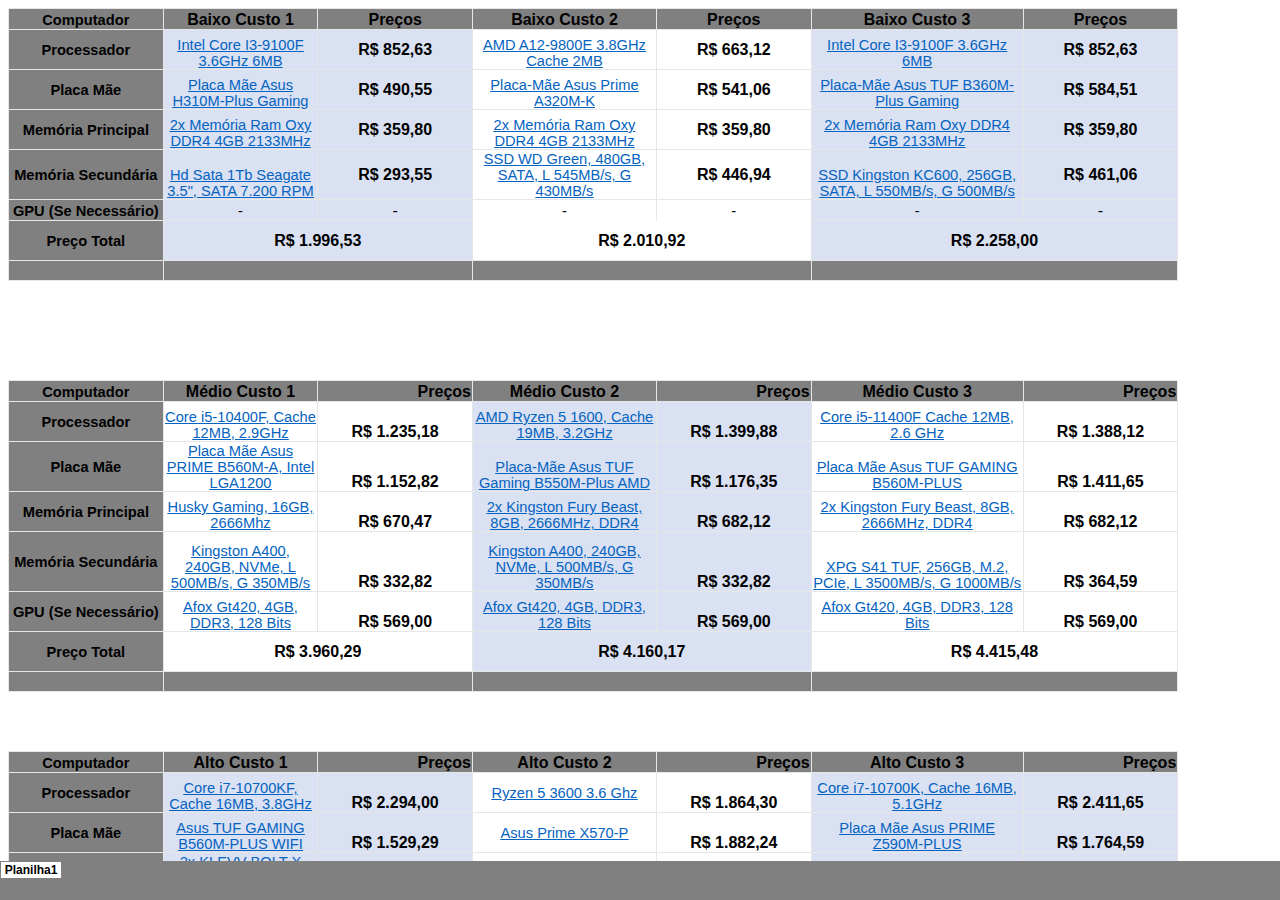
<file: index_arquivos/tabstrip.html>
<html>
<head>
<meta http-equiv=Content-Type content="text/html; charset=windows-1252">
<meta name=ProgId content=Excel.Sheet>
<meta name=Generator content="Microsoft Excel 15">
<link id=Main-File rel=Main-File href="../index.html">

<script language="JavaScript">
<!--
if (window.name!="frTabs")
 window.location.replace(document.all.item("Main-File").href);
//-->
</script>
<style>
<!--
A {
    text-decoration:none;
    color:#000000;
    font-size:9pt;
}
-->
</style>
</head>
<body topmargin=0 leftmargin=0 bgcolor="#808080">
<table border=0 cellspacing=1>
 <tr>
 <td bgcolor="#FFFFFF" nowrap><b><small><small>&nbsp;<a href="sheet001.html" target="frSheet"><font face="Arial" color="#000000">Planilha1</font></a>&nbsp;</small></small></b></td>

 </tr>
</table>
</body>
</html>
</file>
